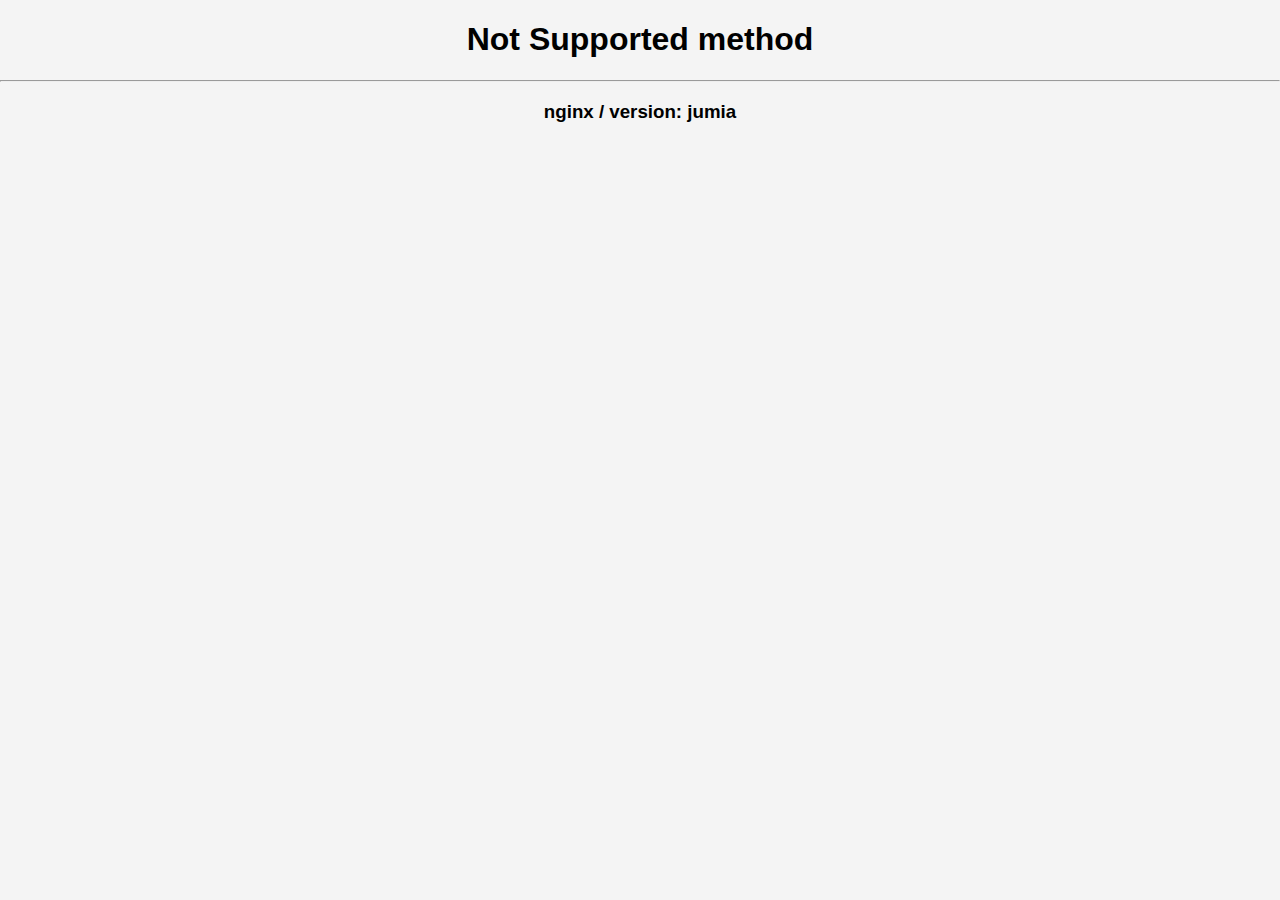
<file: www/Not_Supported_method.html>
<!DOCTYPE html>
<html lang="en">
<head>
	<meta charset="UTF-8">
	<meta name="viewport" content="width=device-width, initial-scale=1.0">
	<title>Error</title>
	<style>
		body {
			font-family: 'Arial', sans-serif;
			background-color: #f4f4f4;
			margin: 0;
			padding: 0;
			text-align: center;
		}
	</style>
</head>
<body>
	<h1>Not Supported method</h1>
	<hr>
	<h3>nginx / version: jumia</h3>
</body>
</html>
</file>
